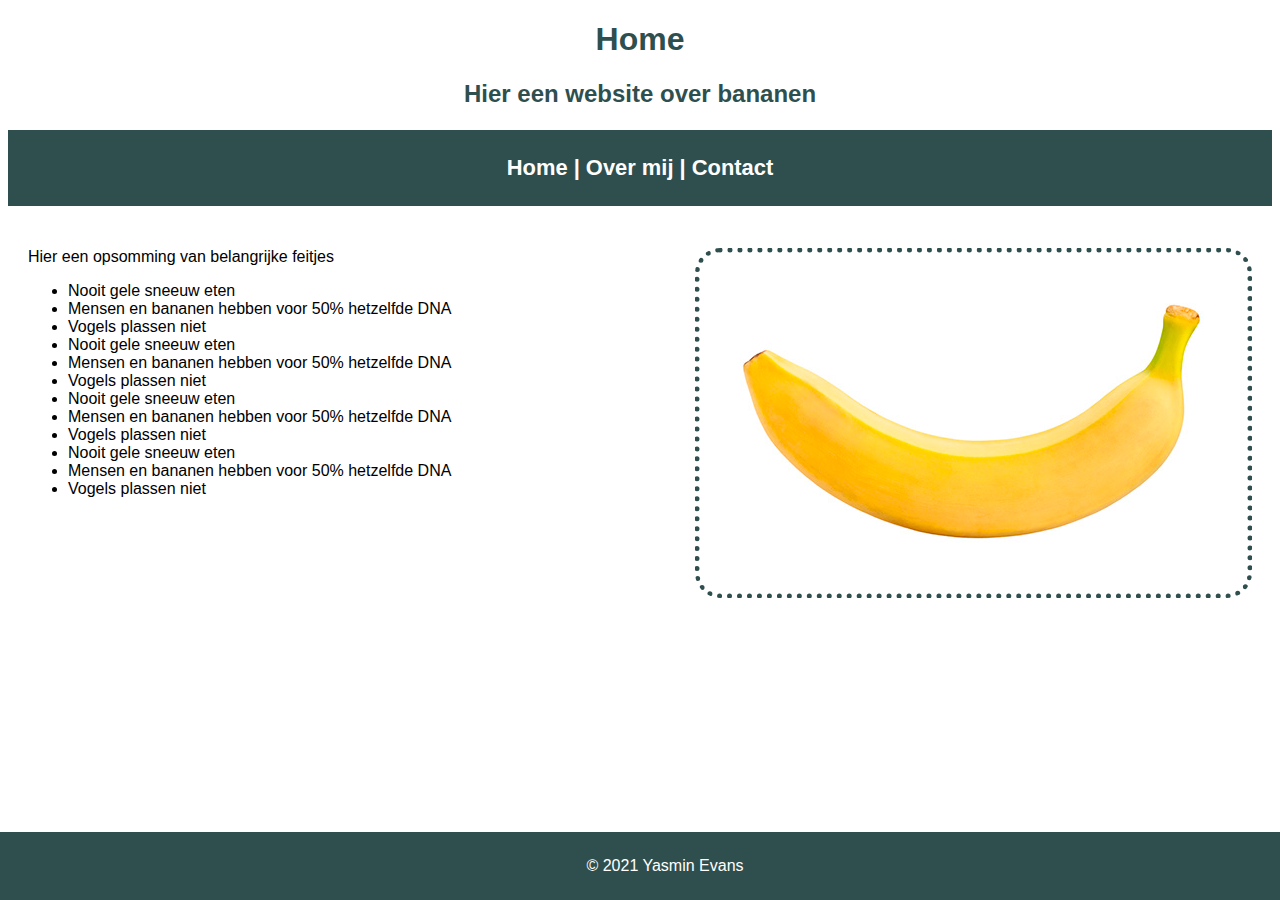
<file: Opdracht_CSS basics/index.html>
<!DOCTYPE html>
<html>

<head>
    <!-- hier zet je de code in de head tags -->
    <title> Mijn eerste HTML pagina </title>
    <link rel="stylesheet" type="text/css" href="styles.css">
</head>

<body>
    <header>
        <h1>Home</h1>
        <h2>Hier een website over bananen</h2>
    </header>

    <nav>
        <h3>
            <center>
                <h3 class="nav">
                    <a href="index.html">Home</a> |
                    <a href="about.html">Over mij</a> |
                    <a href="contact.html">Contact</a>
                </h3>
            </center>
    </nav>

    <main id="main">
        <img id="banaan" src="Img/Banaan.jpg" align="right">
        Hier een opsomming van belangrijke feitjes
        <ul>
            <li>Nooit gele sneeuw eten </li>
            <li>Mensen en bananen hebben voor 50% hetzelfde DNA</li>
            <li>Vogels plassen niet</li>
            <li>Nooit gele sneeuw eten </li>
            <li>Mensen en bananen hebben voor 50% hetzelfde DNA</li>
            <li>Vogels plassen niet</li>
            <li>Nooit gele sneeuw eten </li>
            <li>Mensen en bananen hebben voor 50% hetzelfde DNA</li>
            <li>Vogels plassen niet</li>
            <li>Nooit gele sneeuw eten </li>
            <li>Mensen en bananen hebben voor 50% hetzelfde DNA</li>
            <li>Vogels plassen niet</li>
        </ul>
        </p>
    </main>
    <footer>
        <center>© 2021 Yasmin Evans </center>
    </footer>

</body>

</html>
</file>
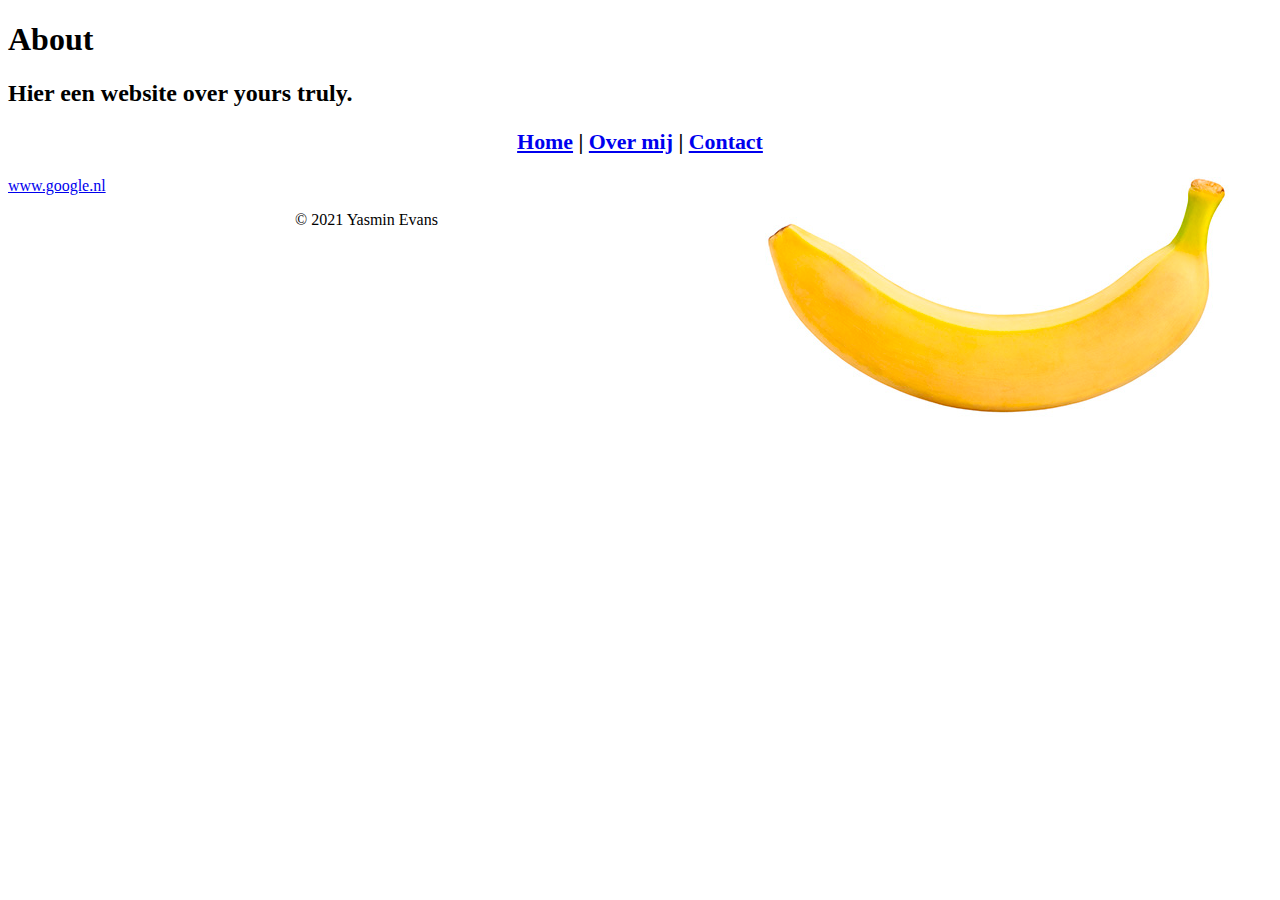
<file: Opdracht_CSS basics/about.html>
<!DOCTYPE html>
<html>

<head>
    <!-- hier zet je de code in de head tags -->
    <title> Mijn eerste HTML pagina </title>
</head>

<body>
    <header>
        <h1>About</h1>
        <h2>Hier een website over yours truly.</h2>
    </header>
    <nav>
        <h3>
            <center>
                <h3>
                    <a href="index.html">Home</a> |
                    <a href="about.html">Over mij</a> |
                    <a href="contact.html">Contact</a>
                </h3>
            </center>
    </nav>

    <main>
        <p>
            <img src="Img/Banaan.jpg" align="right">
            <a href="http://www.google.nl">www.google.nl</a>
            </ul>
        </p>
    </main>

    <footer>
        <center>© 2021 Yasmin Evans </center>
    </footer>


</body>

</html>
</file>
<file: Opdracht_CSS basics/styles.css>
body { 
    font-family: Verdana, Geneva, Tahoma, sans-serif;
}

header {
    text-align: center;
    color: darkslategray;
}

.nav {
    background:darkslategray;
    color: white;
    font-family:Arial, Helvetica, sans-serif;
    padding: 25px;
}

a {
    color: white;
    text-decoration: none;    
}

#main {
    padding: 20px;
}

#banaan {
    border-style: dotted;
    border-width: 5px;
    border-radius: 25px;
    border-color: darkslategray;
    height: 140%;
    padding-bottom: 50px;
    padding-top: 50px;
}

footer {
    padding: 25px;
    background: darkslategray;
    color: white;
    bottom: 0;
    position: fixed;
    width: 100%;
    text-align: center;
    left: 0;
}
</file>
